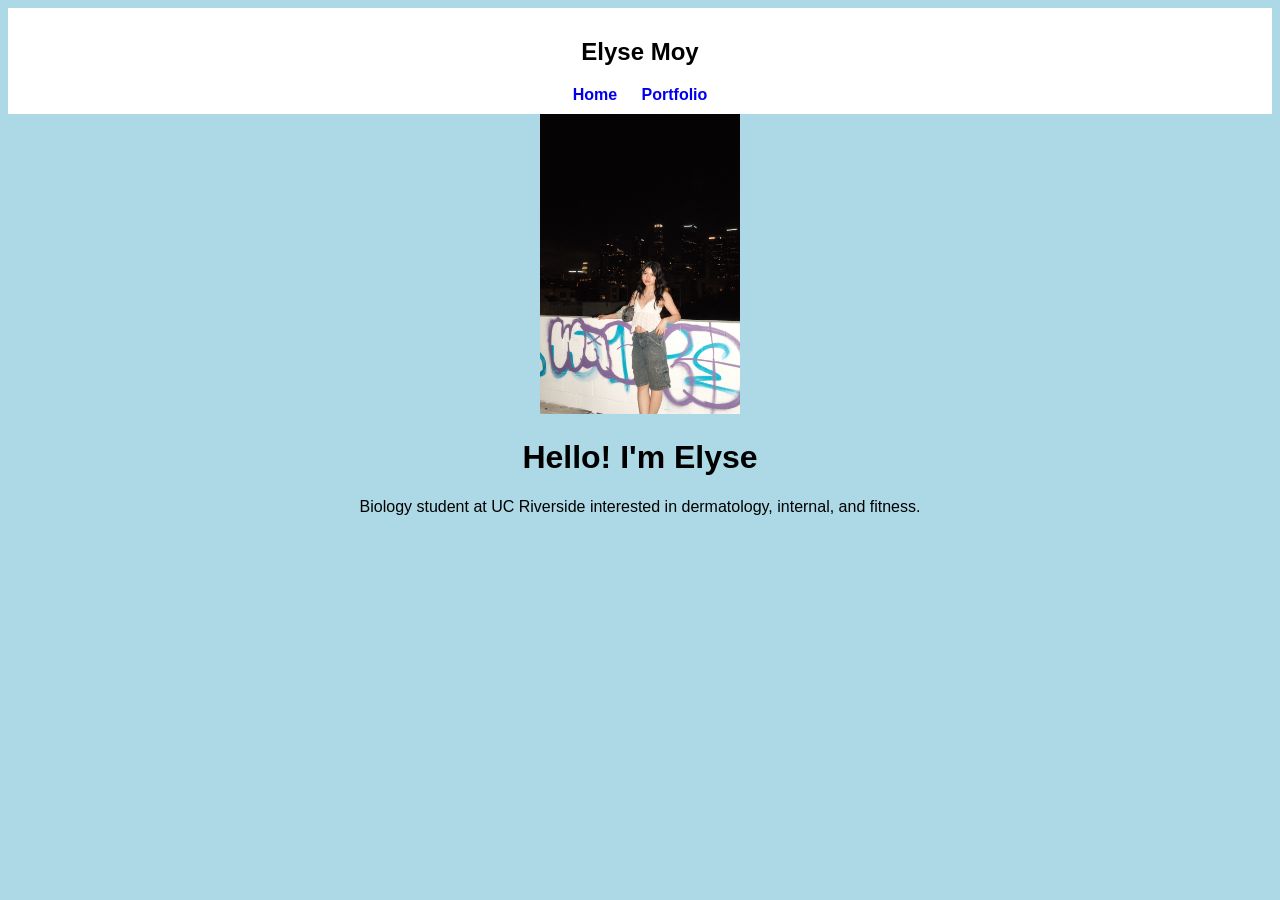
<file: index.html>
<!DOCTYPE html>
<html>

<head>
<title>Elyse Moy</title>
<link rel="stylesheet" href="css/style.css">
</head>

<body>

<nav>
<h2>Elyse Moy</h2>
<a href="#">Home</a>
<a href="portfolio.html">Portfolio</a>
</nav>

<img src="img/profile.jpg" width="200">

<h1>Hello! I'm Elyse</h1>

<p>
Biology student at UC Riverside interested in dermatology,
internal, and fitness.
</p>

</body>

</html>
</file>
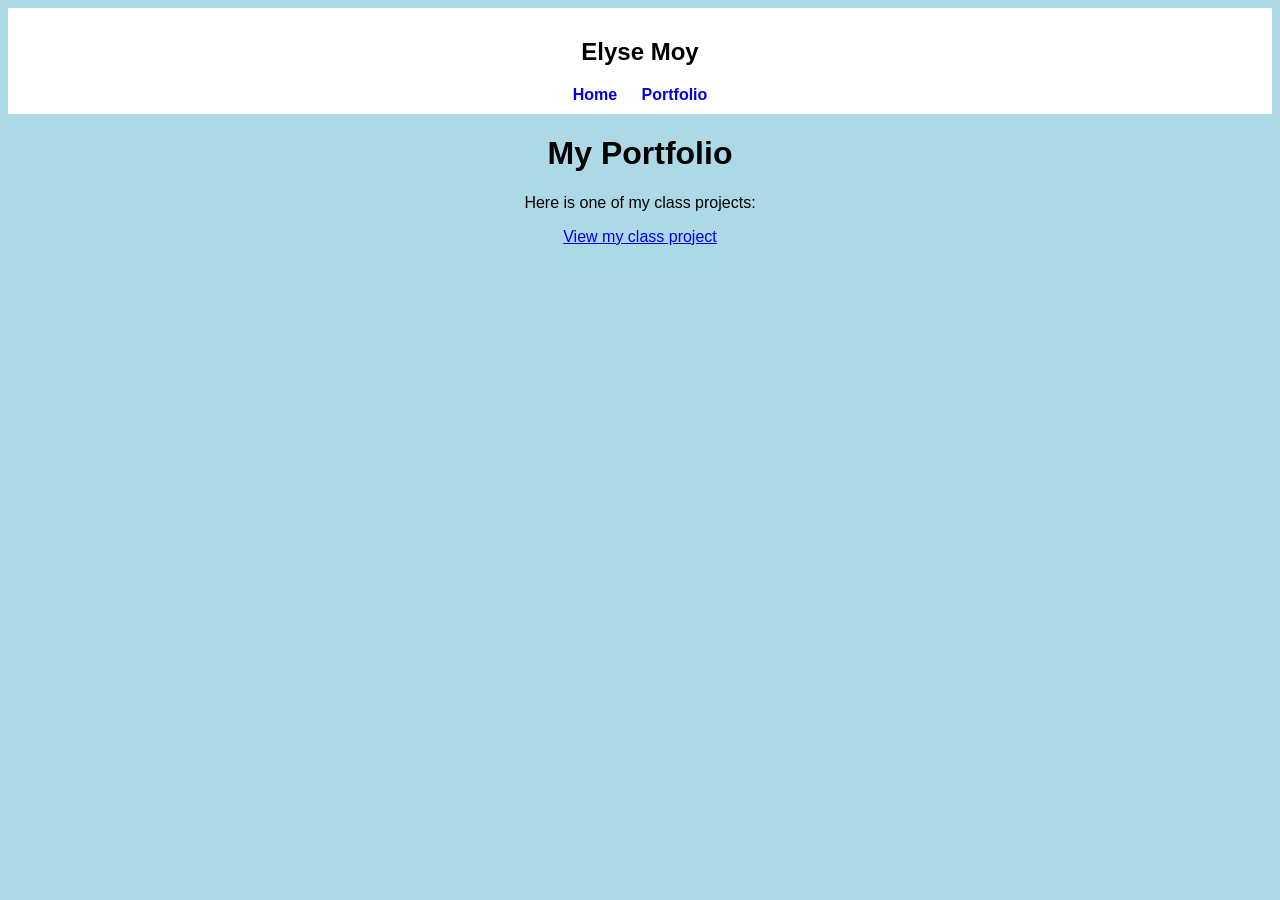
<file: portfolio.html>
<!DOCTYPE html>
<html>
<head>
  <title>Portfolio</title>
  <link rel="stylesheet" href="css/style.css">
</head>
<body>
  <nav>
    <h2>Elyse Moy</h2>
    <a href="index.html">Home</a>
    <a href="portfolio.html">Portfolio</a>
  </nav>

  <h1>My Portfolio</h1>
  <p>Here is one of my class projects:</p>
  <a href="Unit4Guide.html">View my class project</a>
</body>
</html>
</file>
<file: css/style.css>
body {
background-color: lightblue;
font-family: Arial;
text-align: center;
}

nav {
background-color: white;
padding: 10px;
}

nav a {
margin: 10px;
text-decoration: none;
font-weight: bold;
}

h1 {
color: black;
}
</file>
